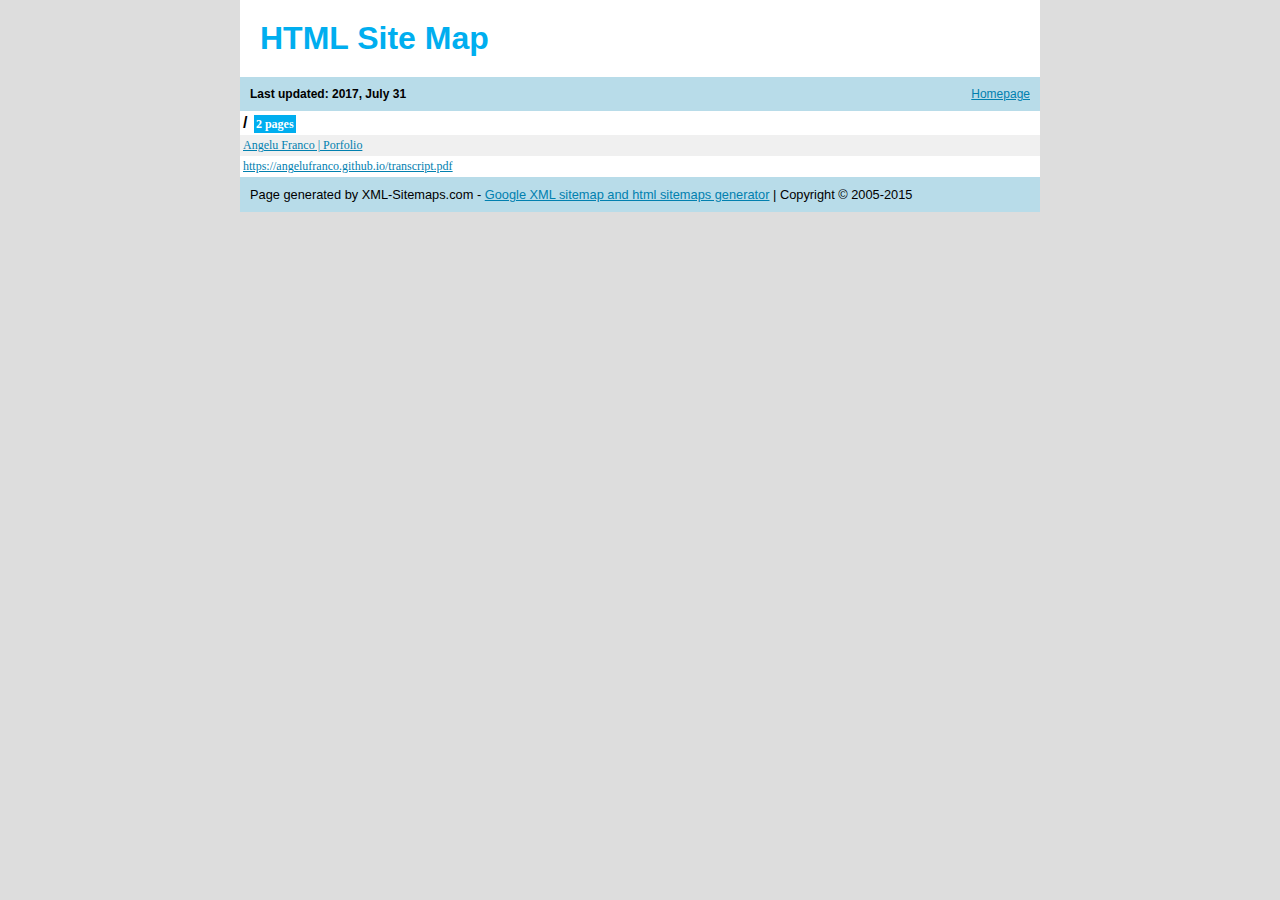
<file: sitemap.html>
<!DOCTYPE html PUBLIC "-//W3C//DTD XHTML 1.0 Transitional//EN" "http://www.w3.org/TR/xhtml1/DTD/xhtml1-transitional.dtd">
<html>
<head>
<title>Site Map  Page 1 - Generated by www.xml-sitemaps.com</title>
<meta http-equiv="Content-type" content="text/html; charset=utf-8" />
<style type="text/css">
body {
background-color: #DDD;
font: normal 80%  "Trebuchet MS", "Helvetica", sans-serif;
margin:0;
text-align:center;
}
#cont{
margin:auto;
width:800px;
text-align:left;
}
a:link,a:visited {
color: #0180AF;
text-decoration: underline;
}
a:hover {
color: #666;
}
h1 {
background-color:#fff;
padding:20px;
color:#00AEEF;
text-align:left;
font-size:32px;
margin:0px;
}
h3 {
font-size:12px;
background-color:#B8DCE9;
margin:0px;
padding:10px;
}
h3 a {
float:right;
font-weight:normal;
display:block;
}
th {
text-align:center;
background-color:#00AEEF;
color:#fff;
padding:4px;
font-weight:normal;
font-size:12px;
}
td {
font-size:12px;
padding:3px;
text-align:left;
}
tr {background: #fff}
tr:nth-child(odd) {background: #f0f0f0}
#footer {
background-color:#B8DCE9;
padding:10px;
}
.pager,.pager a {
background-color:#00AEEF;
color:#fff;
padding:3px;
}
.lhead {
background-color:#fff;
padding:3px;
font-weight:bold;
font-size:16px;
}
.lpart {
background-color:#f0f0f0;
padding:0px;
}
.lpage {
font:normal 12px verdana;
}
.lcount {
background-color:#00AEEF;
color:#fff;
padding:2px;
margin:2px;
font:bold 12px verdana;
}
a.aemphasis {
color:#009;
font-weight:bold;
}
</style>

</head>
<body>
<div id="cont">
<h1>HTML Site Map</h1>
<h3><a href="https://angelufranco.github.io">Homepage</a>
Last updated: 2017, July 31
</h3>


<table cellpadding="0" cellspacing="0" border="0" width="100%">

<tr valign="top">
<td class="lpart" colspan="100"><div class="lhead">/
<span class="lcount">2 pages</span></div>

<table cellpadding="0" cellspacing="0" border="0" width="100%">

<tr><td class="lpage"><a href="https://angelufranco.github.io/" title="Angelu Franco | Porfolio">Angelu Franco | Porfolio</a></td></tr>
<tr><td class="lpage"><a href="https://angelufranco.github.io/transcript.pdf" title="https://angelufranco.github.io/transcript.pdf">https://angelufranco.github.io/transcript.pdf</a></td></tr>
</table>
</td>
</tr>

</table>


<!--
Please note:
You are not allowed to remove the copyright notice below.
Thank you!
www.xml-sitemaps.com
-->
<div id="footer">
Page generated by XML-Sitemaps.com - <a target="_blank" href="https://www.xml-sitemaps.com">Google XML sitemap and html sitemaps generator</a>
|
Copyright &copy; 2005-2015

</div>
</div>
</body>
</html>
</file>
